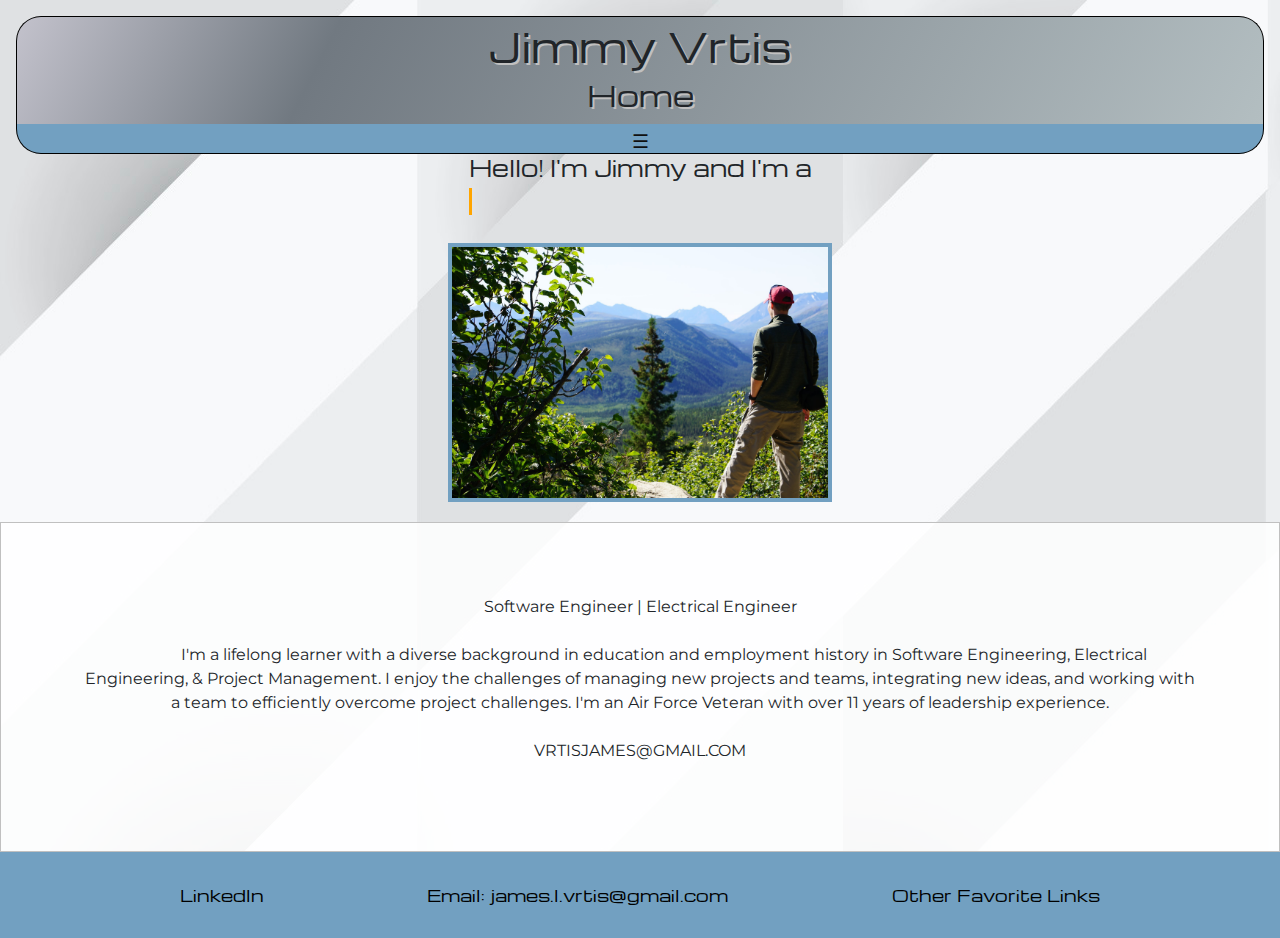
<file: index.html>
<!DOCTYPE html>
<html lang="en">
<head>
    <meta charset="UTF-8">
    <meta http-equiv="X-UA-Compatible" content="IE=edge">
    <meta name="viewport" content="width=device-width, initial-scale=1.0">
    <link rel="stylesheet" href="https://cdn.jsdelivr.net/npm/bootstrap@4.3.1/dist/css/bootstrap.min.css" integrity="sha384-ggOyR0iXCbMQv3Xipma34MD+dH/1fQ784/j6cY/iJTQUOhcWr7x9JvoRxT2MZw1T" crossorigin="anonymous">
    <script src="https://code.jquery.com/jquery-3.3.1.slim.min.js" integrity="sha384-q8i/X+965DzO0rT7abK41JStQIAqVgRVzpbzo5smXKp4YfRvH+8abtTE1Pi6jizo" crossorigin="anonymous"></script>
    <link rel="stylesheet" href="home.css">
    <script src="https://code.jquery.com/jquery-3.2.1.min.js"
    integrity="sha256-hwg4gsxgFZhOsEEamdOYGBf13FyQuiTwlAQgxVSNgt4="
    crossorigin="anonymous">


    </script>
    <script src="home.js"></script>
    <title>Home</title>
    <style> @import url('https://fonts.googleapis.com/css2?family=Michroma&display=swap');</style>
    <style>@import url('https://fonts.googleapis.com/css2?family=Montserrat:ital@1&display=swap');</style>
</head>
<body>

  <div id="container">
    <header>
      <h1>Jimmy Vrtis</h1>
      <h3>Home</h3>
    </header>

      <div id="navigation">
        <a href="#" class="navHomeButton"> &#9776; </a>
        <a href="index.html" class="navButton">Home</a>
        <a href="projects/projects.html" class="navButton">Projects</a>
        <!-- <a href="bio/bio.html" class="navButton">Contact Information</a> -->
        <a href="https://drive.google.com/file/d/1hvNHDxtfryfxd-T6IqgGPVznmlga_DrI/view?usp=share_link" class="navButton" target="_blank">Resume</a>
      </div>
      <div id="greetingsContainer">
        <h3 id="intro">Hello! I'm Jimmy and I'm a</h3>
        <h3 id="typed-out">Developer</h3>
      </div>
      <div id="img1">
        <img src="photo.jpg" alt="Photo of Me" class="photoMe">
      </div>


      <div id="aboutMe">
        
          <p>Software Engineer | Electrical Engineer
            
            I'm a lifelong learner with a diverse background in education and employment history in Software Engineering, Electrical Engineering, & Project Management. I enjoy the challenges of managing new projects and teams, integrating new ideas, and working with a team to efficiently overcome project challenges. I'm an Air Force Veteran with over 11 years of leadership experience.

VRTISJAMES@GMAIL.COM
          </p>
      </div>


    <!-- model text box -->
    <div id="model">
            <div id="modalText">
                <h3 id="coolLinks">Other cool links</h3>
                <p>My other hobby is Board Games:</p>
                <a href="https://boardgamegeek.com/" target="blank"> Board Game Geek </a>
                <p>Consistanly find myself using MATLAB for college: </p>
                <a href="https://www.mathworks.com/matlabcentral/answers/index" target="_blank"> MATLAB Answers </a>
                <p> My Github account: </p>
                <a href="https://github.com/vrtisjames1" target="_blank"> Github </a>
                <div id="closeBtn">
                        <a id="close" href="#">Close</a>
                </div>
            </div>
        </div>
        <!-- container end div -->
    </div>
    <div id="footerDiv">
            <footer id="footer">
              <a href="https://www.linkedin.com/in/james-vrtis-677913154" class="footerButton" target="_blank">LinkedIn</a>
              <a class="footerButton">Email: james.l.vrtis@gmail.com</a>
              <a href="#" class="frequent footerButton">Other Favorite Links</a>
            </footer>
    </div>
</body>
</file>
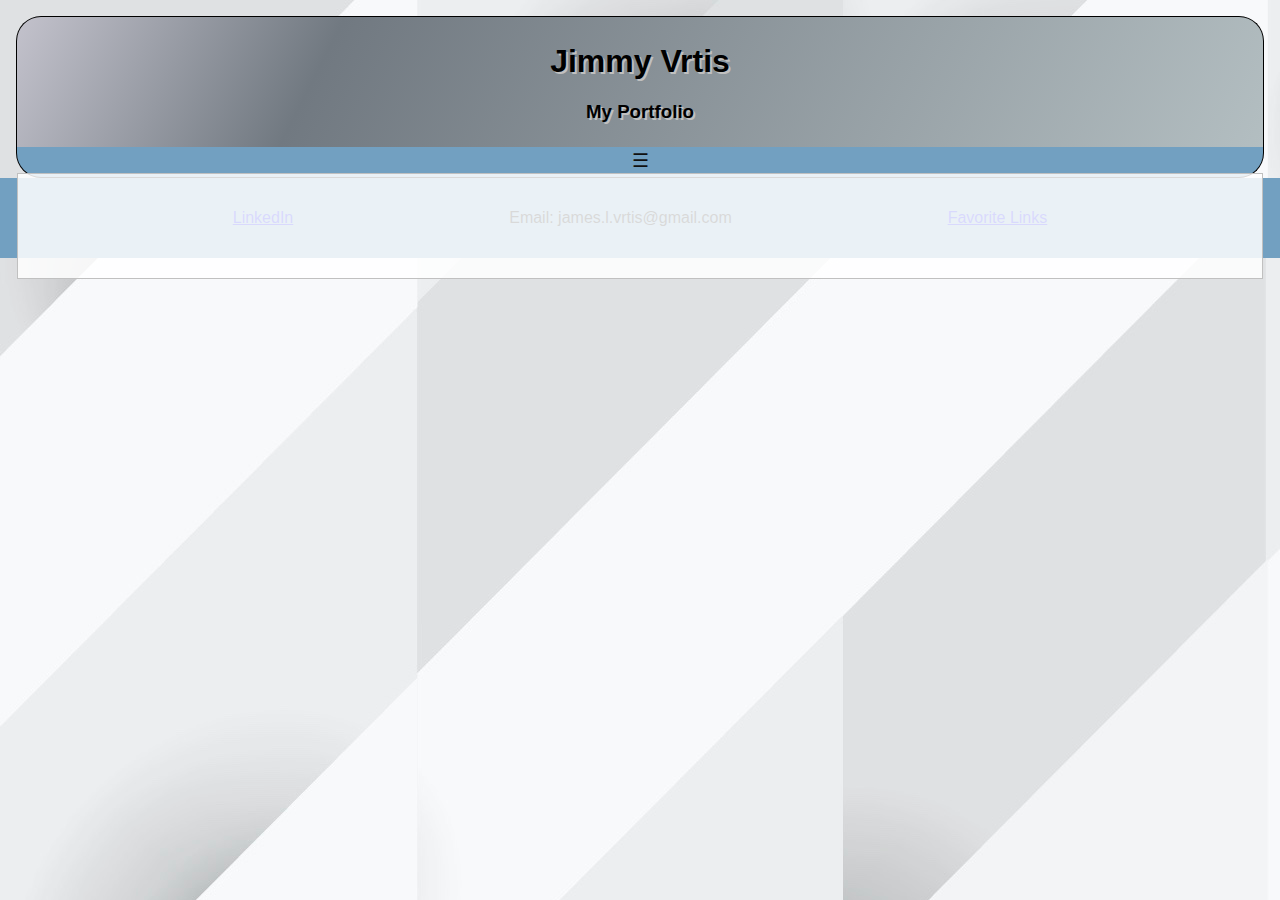
<file: home.html>
<!DOCTYPE html>
<html lang="en">
<head>
    <meta charset="UTF-8">
    <meta http-equiv="X-UA-Compatible" content="IE=edge">
    <meta name="viewport" content="width=device-width, initial-scale=1.0">
    <link rel="stylesheet" href="home.css">
    <script src="https://code.jquery.com/jquery-3.2.1.min.js"
    integrity="sha256-hwg4gsxgFZhOsEEamdOYGBf13FyQuiTwlAQgxVSNgt4="
    crossorigin="anonymous">
    </script>
    <script src="home.js"></script>
    <title>Home</title>
</head>
<body>
  <header>
    <h1>Jimmy Vrtis</h1>
    <h3>My Portfolio</h3>
  </header>
  <div id="container">

      <div id="navigation">
        <a href="#" class="navHomeButton"> &#9776; </a>
        <a href="home.html" class="navButton">Home</a>
        <a href="projects/projects.html" class="navButton">Projects</a>
        <a href="bio/bio.html" class="navButton">Bio</a>

        <div id="aboutMe">
          <p>
        </div>

      </div>
      <div id="footerDiv">
        <footer id="footer">
          <a href="https://www.linkedin.com/in/james-vrtis-677913154" class="fotterButton">LinkedIn</a>
          <a class="fotterButton">Email: james.l.vrtis@gmail.com</a>
          <a href="bio/bio.html" class="fotterButton">Favorite Links</a>
        </footer>
    </div>
  </div>



</body>
</file>
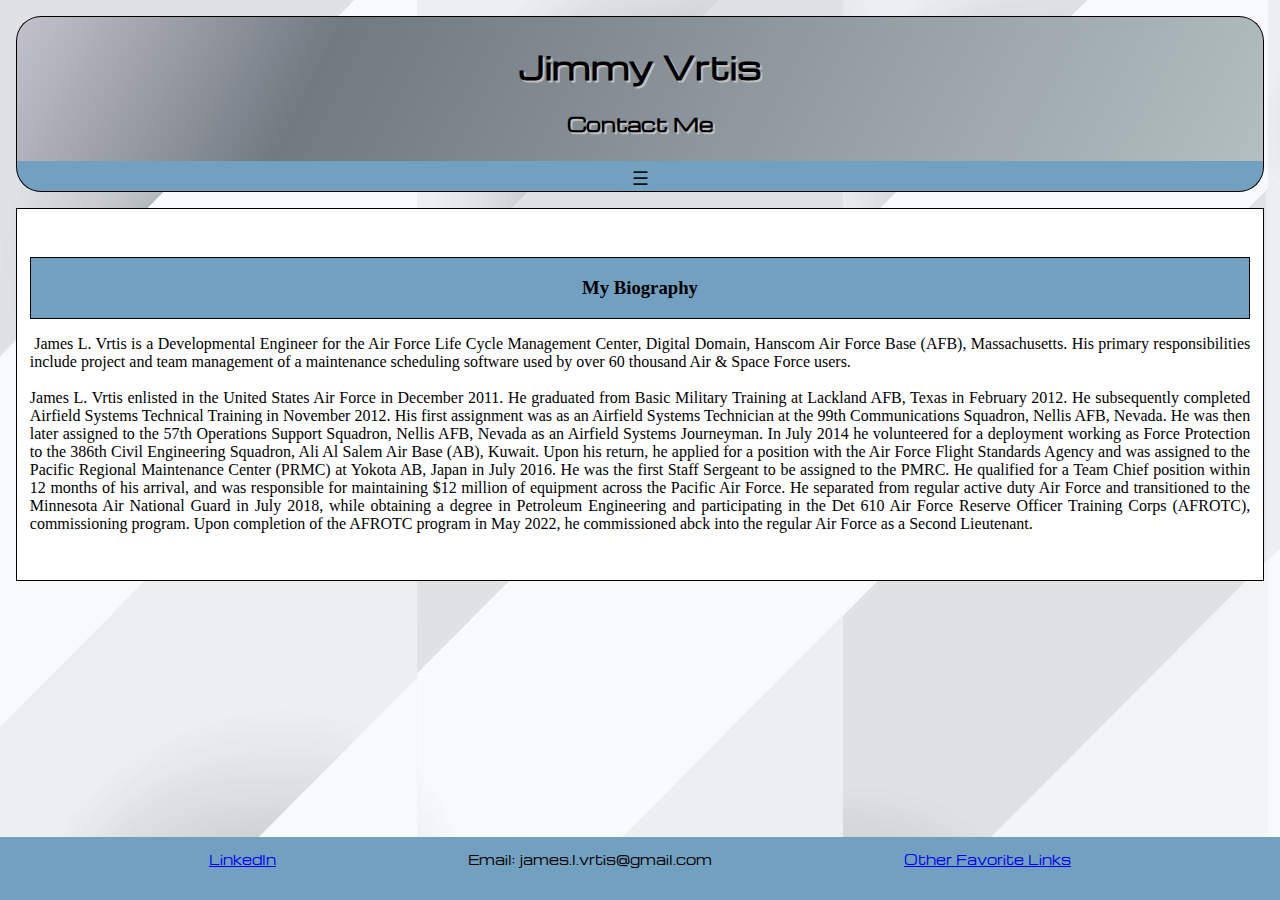
<file: bio/bio.html>
<!DOCTYPE html>
<html lang="en">
<head>
    <meta charset="UTF-8">
    <meta http-equiv="X-UA-Compatible" content="IE=edge">
    <meta name="viewport" content="width=device-width, initial-scale=1.0">
    <link rel="stylesheet" href="bio.css">
    <script src="https://code.jquery.com/jquery-3.2.1.min.js"
    integrity="sha256-hwg4gsxgFZhOsEEamdOYGBf13FyQuiTwlAQgxVSNgt4="
    crossorigin="anonymous">
    </script>
    <script src="bio.js"></script>
        <style> @import url('https://fonts.googleapis.com/css2?family=Michroma&display=swap');</style>
    <title>Bio</title>
</head>
<body>
  <header>
    <h1>Jimmy Vrtis</h1>
    <h3>Contact Me</h3>
  </header>
  <div id="container">

      <div id="navigation">
        <a href="#" class="navHomeButton"> &#9776; </a>
        <a href="../index.html" class="navButton">Home</a>
        <a href="../projects/projects.html" class="navButton">Projects</a>
        <a href="bio.html" class="navButton">Contact Information</a>
        <a href="https://drive.google.com/file/d/1hvNHDxtfryfxd-T6IqgGPVznmlga_DrI/view?usp=share_link" class="navButton">Resume</a>
      </div>
      <div></div>
<div id="container2">
        <div id="myBio">
          <h3 id="bioHeading">My Biography</h3><p> James L. Vrtis is a Developmental Engineer for the Air Force Life Cycle Management Center, Digital Domain, Hanscom Air Force Base (AFB), Massachusetts. His primary responsibilities include project and team management of a maintenance scheduling software used by over 60 thousand Air & Space Force users.

James L. Vrtis enlisted in the United States Air Force in December 2011. He graduated from Basic Military Training at Lackland AFB, Texas in February 2012. He subsequently completed Airfield Systems Technical Training in November 2012. His first assignment was as an Airfield Systems Technician at the 99th Communications Squadron, Nellis AFB, Nevada. He was then later assigned to the 57th Operations Support Squadron, Nellis AFB, Nevada as an Airfield Systems Journeyman. In July 2014 he volunteered for a deployment working as Force Protection to the 386th Civil Engineering Squadron, Ali Al Salem Air Base (AB), Kuwait. Upon his return, he applied for a position with the Air Force Flight Standards Agency and was assigned to the Pacific Regional Maintenance Center (PRMC) at Yokota AB, Japan in July 2016. He was the first Staff Sergeant to be assigned to the PMRC. He qualified for a Team Chief position within 12 months of his arrival, and was responsible for maintaining $12 million of equipment across the Pacific Air Force. He separated from regular active duty Air Force and transitioned to the Minnesota Air National Guard in July 2018, while obtaining a degree in Petroleum Engineering and participating in the Det 610 Air Force Reserve Officer Training Corps (AFROTC), commissioning program. Upon completion of the AFROTC program in May 2022, he commissioned abck into the regular Air Force as a Second Lieutenant.
        </p></div>
  </div>

    <!-- model text box -->
    <div id="model">
            <div id="modalText">
                <h3 id="coolLinks">Other cool links</h3>
                <p>My other hobby is Board Games:</p>
                <a href="https://boardgamegeek.com/" target="blank"> Board Game Geek </a>
                <p>Consistanly find myself using MATLAB for college: </p>
                <a href="https://www.mathworks.com/matlabcentral/answers/index" target="_blank"> MATLAB Answers </a>
                <p> My Github account: </p>
                <a href="https://github.com/vrtisjames1" target="_blank"> Github </a>
                <div id="closeBtn">
                        <a id="close" href="#">Close</a>
                </div>
            </div>
        </div>

        <!-- container end div -->
  </div>
  <div id="footerDiv">
    <footer id="footer">
      <a href="https://www.linkedin.com/in/james-vrtis-677913154" class="fotterButton" target="_blank">LinkedIn</a>
      <a class="fotterButton">Email: james.l.vrtis@gmail.com</a>
      <a href="#" class="frequent">Other Favorite Links</a>
    </footer>
</div>
</body>
</file>
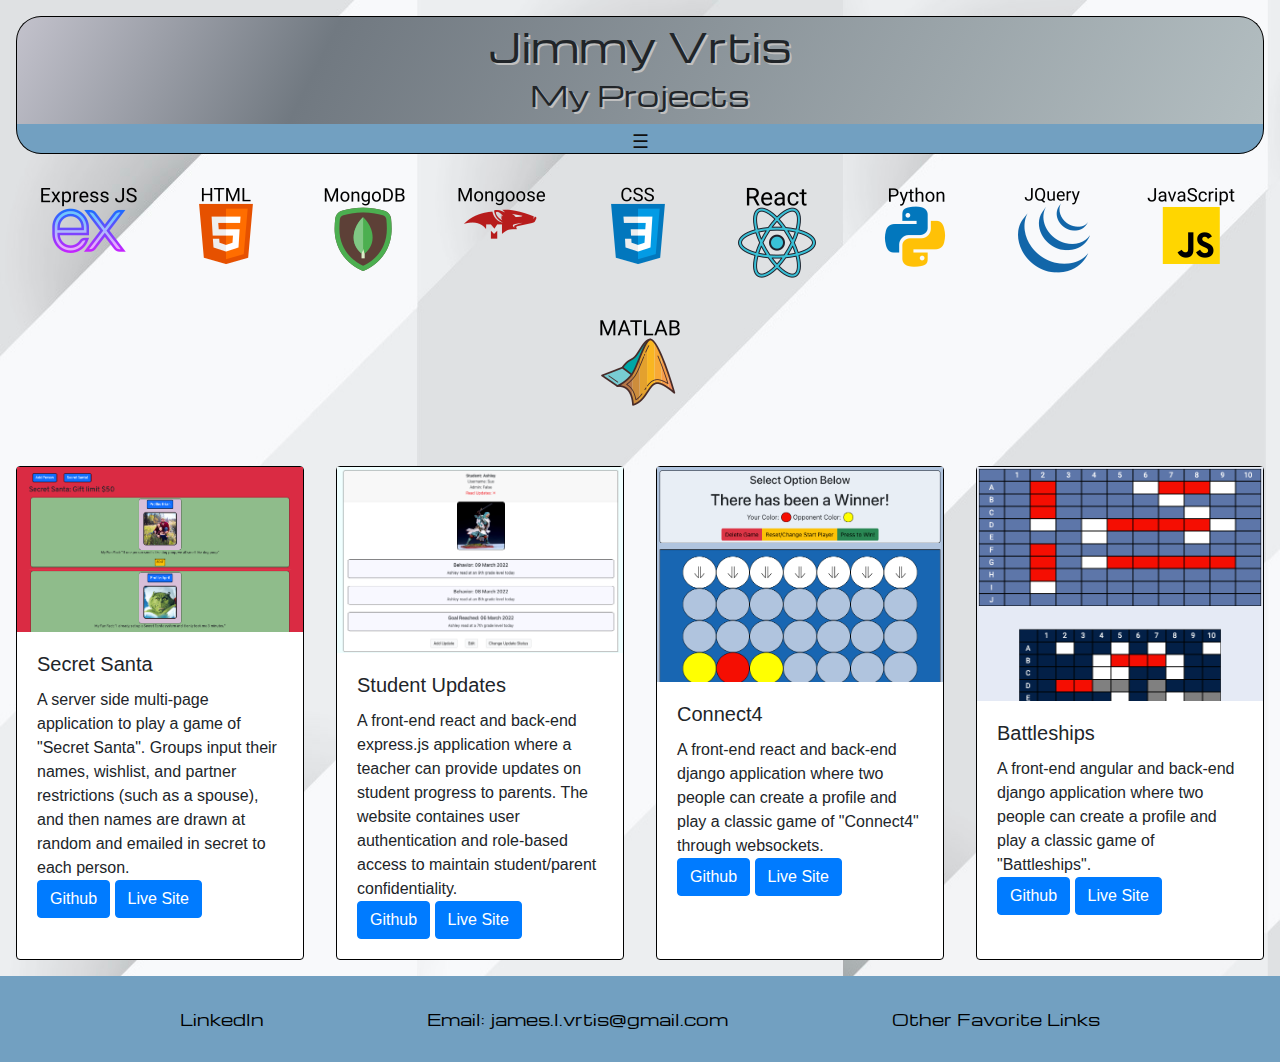
<file: projects/projects.html>
<!DOCTYPE html>
<html lang="en">
<head>
    <meta charset="UTF-8">
    <meta http-equiv="X-UA-Compatible" content="IE=edge">
    <meta name="viewport" content="width=device-width, initial-scale=1.0">
    <link rel="stylesheet" href="https://cdn.jsdelivr.net/npm/bootstrap@4.3.1/dist/css/bootstrap.min.css" integrity="sha384-ggOyR0iXCbMQv3Xipma34MD+dH/1fQ784/j6cY/iJTQUOhcWr7x9JvoRxT2MZw1T" crossorigin="anonymous">
    <script src="https://code.jquery.com/jquery-3.3.1.slim.min.js" integrity="sha384-q8i/X+965DzO0rT7abK41JStQIAqVgRVzpbzo5smXKp4YfRvH+8abtTE1Pi6jizo" crossorigin="anonymous"></script>
    <link rel="stylesheet" href="projects.css">
    <script src="https://code.jquery.com/jquery-3.2.1.min.js"
    integrity="sha256-hwg4gsxgFZhOsEEamdOYGBf13FyQuiTwlAQgxVSNgt4="
    crossorigin="anonymous">
    </script>
    <script src="projects.js"></script>
        <style> @import url('https://fonts.googleapis.com/css2?family=Michroma&display=swap');</style>
    <title>Projects</title>
</head>
<body>

<div id="container">
    <header>
      <h1>Jimmy Vrtis</h1>
      <h3>My Projects</h3>
    </header>

      <div id="navigation">
        <a href="#" class="navHomeButton"> &#9776; </a>
        <a href="../index.html" class="navButton">Home</a>
        <!-- <a href="projects.html" class="navButton">Projects</a> -->
        <a href="projects.html" class="navButton">Projects</a>
        <a href="https://drive.google.com/file/d/1hvNHDxtfryfxd-T6IqgGPVznmlga_DrI/view?usp=share_link" class="navButton" target="_blank">Resume</a>
      </div>  

    <div class="skills">
      <div class="skillsimg">
        <img src="skills/express.png" alt="santa"  class="card-img-top">
      </div>
      <div class="skillsimg">
        <img src="skills/html.png" alt="santa" class="skillsimg" class="card-img-top">
      </div>
      <div class="skillsimg">
        <img src="skills/mongodb.png" alt="santa" class="skillsimg" class="card-img-top">
      </div>
      <div class="skillsimg">
        <img src="skills/mongoose.png" alt="santa" class="skillsimg" class="card-img-top">
      </div>
      <div class="skillsimg">
        <img src="skills/css.png" alt="santa" class="skillsimg" class="card-img-top">
      </div>
      <div class="skillsimg">
        <img src="skills/react.png" alt="santa" class="skillsimg" class="card-img-top">
      </div>
      <div class="skillsimg">
        <img src="skills/python.png" alt="santa" class="skillsimg" class="card-img-top">
      </div>
      <div class="skillsimg">
        <img src="skills/jquery.png" alt="santa" class="skillsimg" class="card-img-top">
      </div>
      <div class="skillsimg">
        <img src="skills/javascript.png" alt="santa" class="skillsimg" class="card-img-top">
      </div>
      <div class="skillsimg">
        <img src="skills/matlab.png" alt="santa" class="skillsimg" class="card-img-top">
      </div>
    </div>

    <div class=" projects-container">
        <div class="card" style="width: 18rem;">
            <img src="images/secretsanta.jpg" alt="santa" class="secretsanta numImage" class="card-img-top">
          <div class="card-body">
            <h5 class="card-title">Secret Santa</h5>
            <div>
              <p class="card-text">A server side multi-page application to play a game of "Secret Santa". Groups input their names, wishlist, and partner restrictions (such as a spouse), and then names are drawn at random and emailed in secret to each person.</p>
            </div>
            <div class="cardbtn">
              <a href="https://github.com/vrtisjames1/app" class="btn btn-primary proj-links" target="_blank">Github</a>
              <a href="https://ancient-bastion-28884.herokuapp.com/" class="btn btn-primary proj-links" target="_blank">Live Site</a>
            </div>
        </div>
      </div>

      <div class="card" style="width: 18rem;">
          <img src="images/teacher.jpg" alt="santa" class="secretsanta numImage" class="card-img-top">
        <div class="card-body">
          <h5 class="card-title">Student Updates</h5>
          <div>
            <p class="card-text">A front-end react and back-end express.js application where a teacher can provide updates on student progress to parents. The website containes user authentication and role-based access to maintain student/parent confidentiality.</p>
          </div>
          <div class="cardbtn">
            <a href="https://github.com/vrtisjames1/Proj3_App" class="btn btn-primary proj-links" target="_blank">Github</a>
            <a href="https://studentupdate.netlify.app/" class="btn btn-primary proj-links" target="_blank">Live Site</a>
          </div>
        </div>
      </div>

      <div class="card" style="width: 18rem;">
        <img src="images/connect45.jpg" alt="santa" class="secretsanta numImage" class="card-img-top">
      <div class="card-body">
        <h5 class="card-title">Connect4</h5>
        <div>
          <p class="card-text">A front-end react and back-end django application where two people can create a profile and play a classic game of "Connect4" through websockets.</p>
        </div>
        <div class="cardbtn">
          <a href="https://github.com/vrtisjames1/connect4_frontend" class="btn btn-primary proj-links" target="_blank">Github</a>
          <a href="https://connect4unit4.herokuapp.com/" class="btn btn-primary proj-links" target="_blank">Live Site</a>
        </div>
    </div>
  </div>

  <div class="card" style="width: 18rem;">
    <img src="images/battleships.jpg" alt="santa" class="secretsanta numImage" class="card-img-top">
  <div class="card-body">
    <h5 class="card-title">Battleships</h5>
    <div>
      <p class="card-text">A front-end angular and back-end django application where two people can create a profile and play a classic game of "Battleships".</p>
    </div>
    <div class="cardbtn">
      <a href="https://github.com/vrtisjames1/battleship" class="btn btn-primary proj-links" target="_blank">Github</a>
      <a href="https://battleships123.netlify.app/" class="btn btn-primary proj-links" target="_blank">Live Site</a>
    </div>
  </div>
</div>

</div>

    <!-- model text box -->
    <div id="model">
            <div id="modalText">
                <h3 id="coolLinks">Other cool links</h3>
                <p>My other hobby is Board Games:</p>
                <a href="https://boardgamegeek.com/" target="blank"> Board Game Geek </a>
                <p>Consistanly find myself using MATLAB for college: </p>
                <a href="https://www.mathworks.com/matlabcentral/answers/index" target="_blank"> MATLAB Answers </a>
                <p> My Github account: </p>
                <a href="https://github.com/vrtisjames1" target="_blank"> Github </a>
                <div id="closeBtn">
                        <a id="close" href="#">Close</a>
                </div>
            </div>
        </div>

  </div>
  <div id="footerDiv">
          <footer id="footer">
            <a href="https://www.linkedin.com/in/james-vrtis-677913154" class="footerButton" target="_blank">LinkedIn</a>
            <a class="fotterButton">Email: james.l.vrtis@gmail.com</a>
            <a href="#" class="frequent footerButton">Other Favorite Links</a>
          </footer>
    </div>
        <!-- container end div -->
</body>
</file>
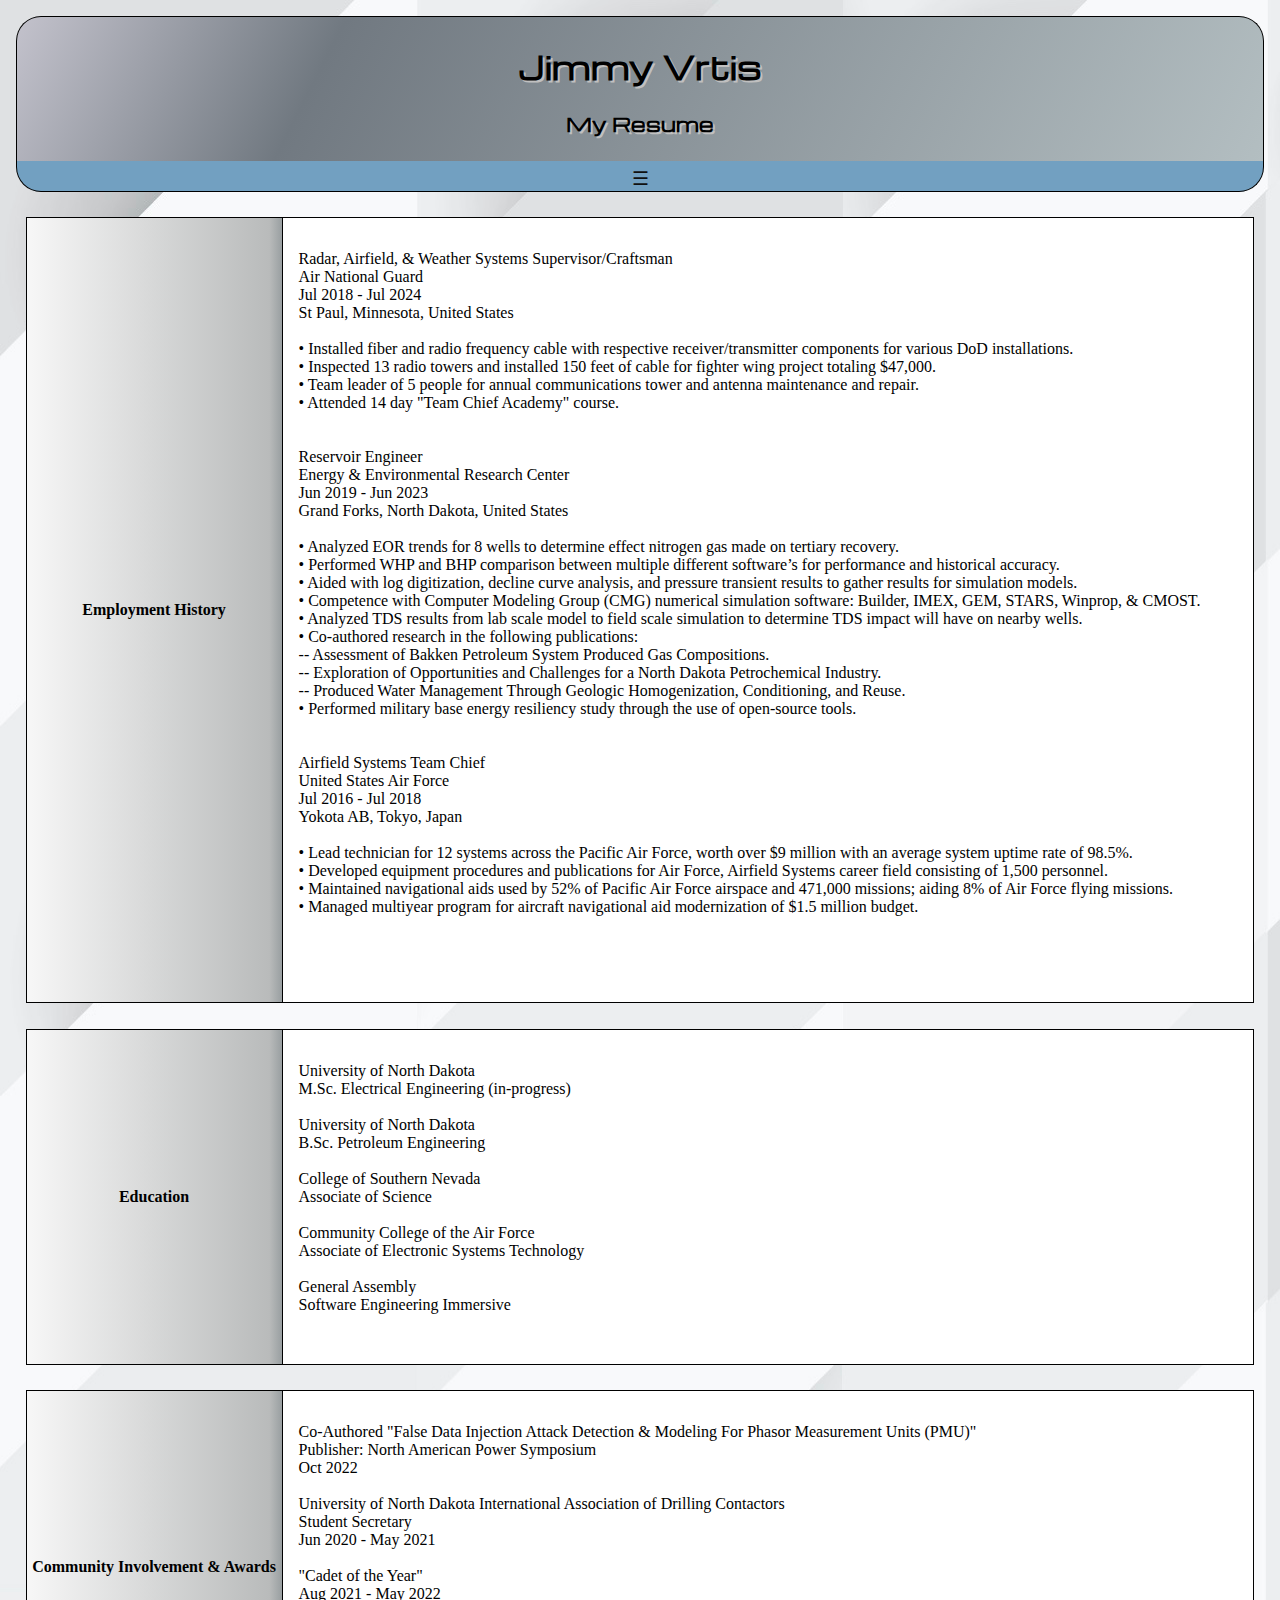
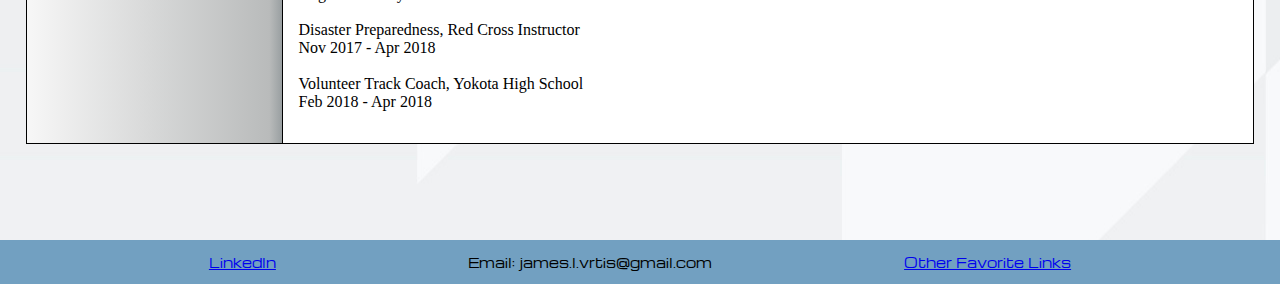
<file: resume/resume.html>
<!DOCTYPE html>
<html lang="en">
<head>
    <meta charset="UTF-8">
    <meta http-equiv="X-UA-Compatible" content="IE=edge">
    <meta name="viewport" content="width=device-width, initial-scale=1.0">
    <link rel="stylesheet" href="resume.css">
    <script src="https://code.jquery.com/jquery-3.2.1.min.js"
    integrity="sha256-hwg4gsxgFZhOsEEamdOYGBf13FyQuiTwlAQgxVSNgt4="
    crossorigin="anonymous">
    </script>
    <script src="resume.js"></script>
        <style> @import url('https://fonts.googleapis.com/css2?family=Michroma&display=swap');</style>
    <title>Resume</title>
</head>
<body>
  <header>
    <h1>Jimmy Vrtis</h1>
    <h3>My Resume</h3>
  </header>
  <div id="container">

      <div id="navigation">
        <a href="#" class="navHomeButton"> &#9776; </a>
        <a href="../index.html" class="navButton">Home</a>
        <a href="../projects/projects.html" class="navButton">Projects</a>
        <a href="../bio/bio.html" class="navButton">Bio</a>
        <a href="resume.html" class="navButton">Resume</a>
      </div>

      <!-- employment container -->
      <div id="employment">
        <div id="empBox">
          <p class="empHeader">Employment History</p>
        </div>
        <div id="empText"><p class="empPara">Radar, Airfield, & Weather Systems Supervisor/Craftsman
Air National Guard
Jul 2018 - Jul 2024
St Paul, Minnesota, United States

• Installed fiber and radio frequency cable with respective receiver/transmitter components for various DoD installations.
• Inspected 13 radio towers and installed 150 feet of cable for fighter wing project totaling $47,000.
• Team leader of 5 people for annual communications tower and antenna maintenance and repair.
• Attended 14 day "Team Chief Academy" course.


Reservoir Engineer
Energy & Environmental Research Center
Jun 2019 - Jun 2023
Grand Forks, North Dakota, United States

• Analyzed EOR trends for 8 wells to determine effect nitrogen gas made on tertiary recovery.
• Performed WHP and BHP comparison between multiple different software’s for performance and historical accuracy.
• Aided with log digitization, decline curve analysis, and pressure transient results to gather results for simulation models.
• Competence with Computer Modeling Group (CMG) numerical simulation software: Builder, IMEX, GEM, STARS, Winprop, & CMOST.
• Analyzed TDS results from lab scale model to field scale simulation to determine TDS impact will have on nearby wells.
• Co-authored research in the following publications:
-- Assessment of Bakken Petroleum System Produced Gas Compositions.
-- Exploration of Opportunities and Challenges for a North Dakota Petrochemical Industry.
-- Produced Water Management Through Geologic Homogenization, Conditioning, and Reuse.
• Performed military base energy resiliency study through the use of open-source tools.


Airfield Systems Team Chief
United States Air Force
Jul 2016 - Jul 2018
Yokota AB, Tokyo, Japan

• Lead technician for 12 systems across the Pacific Air Force, worth over $9 million with an average system uptime rate of 98.5%.
• Developed equipment procedures and publications for Air Force, Airfield Systems career field consisting of 1,500 personnel.
• Maintained navigational aids used by 52% of Pacific Air Force airspace and 471,000 missions; aiding 8% of Air Force flying missions.
• Managed multiyear program for aircraft navigational aid modernization of $1.5 million budget.</p></div>
      </div>
      <!-- edu container -->
      <div id="education">
        <div id="eduBox">
          <p class="eduHeader">Education</p>
        </div>
        <div id="eduText"><p class="eduPara">University of North Dakota
M.Sc. Electrical Engineering (in-progress)

University of North Dakota
B.Sc. Petroleum Engineering

College of Southern Nevada
Associate of Science

Community College of the Air Force
Associate of Electronic Systems Technology

General Assembly
Software Engineering Immersive</p></div>
      </div>
      <!-- edu container -->
      <div id="community">
        <div id="comBox">
          <p class="comHeader">Community Involvement & Awards</p>
        </div>
        <div id="comText"><p class="comPara">Co-Authored "False Data Injection Attack Detection & Modeling For Phasor Measurement Units (PMU)"
Publisher: North American Power Symposium
Oct 2022

University of North Dakota International Association of Drilling Contactors
Student Secretary
Jun 2020 - May 2021

"Cadet of the Year"
Aug 2021 - May 2022

Disaster Preparedness, Red Cross Instructor
Nov 2017 - Apr 2018

Volunteer Track Coach, Yokota High School
Feb 2018 - Apr 2018</p></div>
      </div>

      <!-- button container -->
      <div id="button">
      </div>
      <!-- button container -->



    <!-- model text box -->
    <!-- model text box -->
    <div id="model">
            <div id="modalText">
                <h3 id="coolLinks">Other cool links</h3>
                <p>My other hobby is Board Games:</p>
                <a href="https://boardgamegeek.com/" target="blank"> Board Game Geek </a>
                <p>Consistanly find myself using MATLAB for college: </p>
                <a href="https://www.mathworks.com/matlabcentral/answers/index" target="_blank"> MATLAB Answers </a>
                <p> My Github account: </p>
                <a href="https://github.com/vrtisjames1" target="_blank"> Github </a>
                <div id="closeBtn">
                        <a id="close" href="#">Close</a>
                </div>
            </div>
        </div>
        <!-- container end div -->
  </div>
  <div id="footerDiv">
    <footer id="footer">
      <a href="https://www.linkedin.com/in/james-vrtis-677913154" class="fotterButton" target="_blank">LinkedIn</a>
      <a class="fotterButton">Email: james.l.vrtis@gmail.com</a>
      <a href="#" class="frequent">Other Favorite Links</a>
    </footer>
</div>


</body>
</file>
<file: home.css>
html, body {
  min-height: 100vh;
  max-width: 100%;
    background-image: url("background.jpg");
}

body {
  display: flex;
  flex-direction: column;
  margin: 0;
}

header {
  background: rgb(195,194,204);
  background: linear-gradient(117deg, rgba(195,194,204,1) 0%, rgba(113,121,129,1) 25%, rgba(179,190,193,1) 100%);
  padding: 0.5vh;
  text-align: center;
  border-radius: 25px 25px 0 0;
  text-shadow: 2px 2px silver;
  margin: 1em 1em 0 1em;
  border: 1px solid black;
  border-bottom: none;
  font-family: 'Michroma', sans-serif;
}

#container {
display: flex;
flex-direction: column;
flex-wrap: wrap;
overflow: auto;
height: 100%;
flex: 1 0 auto;
}

#navigation {
position: relative;
text-align: center;
flex-direction: column;
height: 30px;
 min-height: 20px;
 max-width: 100%;
 background-color: #72A0C1;
transition: 0.5s;
border-radius: 0 0 25px 25px;
margin: 0 1em 0 1em;
border: 1px solid black;
border-top: none;
}

#navigation:hover {
position: relative;
text-align: center;
flex-direction: column;
height: 30px;
 min-height: 20px;
 max-width: 100%;
 background: rgb(195,194,204);
 background: linear-gradient(117deg, rgba(195,194,204,1) 0%, rgba(113,121,129,1) 19%, rgba(179,190,193,1) 100%);
transition: 0.5s;
border-radius: 0 0 25px 25px;
margin: 0 1em 0 1em;
border: 1px solid black;
border-top: none;
}


.navHomeButton {
  padding: 0.1em;
  text-decoration: none;
  font-size: 1.2em;
  color: #101010;
  display: block;
  transition: 0.6s;
  font-family: 'Michroma', sans-serif;
}

.navButton {
  padding: 8px 8px 8px 8px;
  /* text-decoration: block; */
  font-size: 15px;
  color: #101010;
  display: none;
  transition: 0.6s;
  font-family: 'Michroma', sans-serif;
}
#img1 {
  display: flex;
  justify-content: center;
}

.photoMe {
  height: auto;
  width: 30%;
  margin: 20px;
  border: 0.3em solid #72A0C1;
}

#footerDiv {
  flex: 1;
  display: flex;
  flex-wrap: wrap;
  justify-content: space-evenly;
  max-height: 7vh;
}

.footerButton{
  color: black;
}
#footer {
  display: flex;
  flex-wrap: wrap;
  justify-content: space-evenly;
  flex-direction: row;
  height: auto;
  width:100%;
  border: 4px solid #72A0C1;
  background-color: #72A0C1;
  padding: 3vh 1vw;
  color:white;
  color: black;
  font-family: 'Michroma', sans-serif;
  font-size: 1em;
}

@media only screen and (max-width: 600px) {
  #footer {
    display: flex;
    flex-direction: column;
    align-items: center;
    font-size: 1em;
    gap:0.2em;
    height: auto;
    width:100%;
    border: 1px solid #72A0C1;
    background-color: #72A0C1;
    color:white;
    color: black;
    font-family: 'Michroma', sans-serif;
  }
}

/* Home page CSS */
#intro {
  font-size: 1.4rem;
}

#greetingsContainer {
  display: flex;
  display: inline-block;
  text-align: center;
  margin: auto;
  width: auto;
  font-family: 'Michroma', sans-serif;
}

#typed-out{
    overflow: hidden;
    border-right: .15em solid orange;
    white-space: nowrap;
    font-size: 1.4rem;
    position: relative;
    width: 0%;
    animation: typing 4s forwards;
    animation-delay: 1s;
}

 @keyframes typing {
  from { width: 0% }
  to { width: 100% }
}

#greetings {
  text-align: center;
}

#aboutMe {
  flex: 1;
  position: relative;
  white-space: pre-wrap;
  text-align: center;
  padding: 5em;
  border: 0.1px solid silver;
  padding: 0 5em 0 5em;
  background-color: rgba(255,255,255,0.85);
  font-family: 'Montserrat', sans-serif;
}

@media only screen and (max-width: 600px) {
  #aboutMe {
    flex: 1;
    position: relative;
    margin: 0 0.2em 5em 0.2em;
    border: 1px solid black;
    padding: 0.4em;
    background-color: white;
  }
}

/* Model design */
#model {
  display: none;
  background-color: rgba(255,255,255,0.4);
  top: 0;
  left: 0;
  height: 100%;
  width: 100%;
  z-index: 1;
  overflow: auto;
  position: fixed;
}

#modalText {
  background-color: white;
  height: 350px;
  width: 550px;
  margin: auto;
  padding: 15px;
  margin-top: 15%;
  border-radius: 25px;
  border: 2px solid black;
  box-shadow: 3px 3px black;
}
@media only screen and (max-width: 600px) {
  #modalText {
    background-color: white;
    height: 400px;
    width: 90%;
    margin: auto;
    padding: 15px;
    margin-top: 15%;
    border-radius: 25px;
    border: 1px solid black;
    box-shadow: 3px 3px black;
  }

  #intro, #typed-out {
    font-size: 1em;
  }
}

#closeBtn {
  margin-top: 3em;
  text-align: right;
}
</file>
<file: bio/bio.css>
html, body {
  min-height: 100vh;
  max-width: 100%;
    background-image: url("../background.jpg");
}

body {
  display: flex;
  flex-direction: column;
  margin: 0;
}

header {
  background: rgb(195,194,204);
  background: linear-gradient(117deg, rgba(195,194,204,1) 0%, rgba(113,121,129,1) 25%, rgba(179,190,193,1) 100%);
  padding: 0.5vh;
  text-align: center;
  border-radius: 25px 25px 0 0;
  text-shadow: 2px 2px silver;
  margin: 1em 1em 0 1em;
  border: 1px solid black;
  border-bottom: none;
  font-family: 'Michroma', sans-serif;
}

#container {
display: flex;
flex-direction: column;
flex-wrap: wrap;
overflow: auto;
height: 100%;
flex: 1 0 auto;
padding: auto;
align-items: stretch;
}

#navigation {
position: relative;
text-align: center;
flex-direction: column;
height: 30px;
 min-height: 20px;
 max-width: 100%;
 background-color: #72A0C1;
transition: 0.5s;
border-radius: 0 0 25px 25px;
margin: 0 1em 0 1em;
border: 1px solid black;
border-top: none;

}

#navigation:hover {
position: relative;
text-align: center;
flex-direction: column;
height: 30px;
 min-height: 20px;
 max-width: 100%;
 background: rgb(195,194,204);
 background: linear-gradient(117deg, rgba(195,194,204,1) 0%, rgba(113,121,129,1) 19%, rgba(179,190,193,1) 100%);
transition: 0.5s;
border-radius: 0 0 25px 25px;
margin: 0 1em 0 1em;
border: 1px solid black;
border-top: none;
}

.navHomeButton {
  padding: 0.1em;
  text-decoration: none;
  font-size: 1.2em;
  color: #101010;
  display: block;
  transition: 0.6s;
  font-family: 'Michroma', sans-serif;
}

.navButton {
  padding: 8px 8px 8px 8px;
  /* text-decoration: block; */
  font-size: 15px;
  color: #101010;
  display: none;
  transition: 0.6s;
  font-family: 'Michroma', sans-serif;
}

#footerDiv {
  flex: 1;
  display: flex;
  flex-wrap: wrap;
  justify-content: space-evenly;
  max-height: 7vh;
}
#footer {
  display: flex;
  flex-wrap: wrap;
  justify-content: space-evenly;
  flex-direction: row;
  height: auto;
  width:100%;
  border: 4px solid #72A0C1;
  background-color: #72A0C1;
  padding: 1vh 1vw;
  color:white;
  color: black;
  font-family: 'Michroma', sans-serif;
  font-size: 0.8em;
}

@media only screen and (max-width: 600px) {
  #footer {
    display: flex;
    flex-direction: column;
    align-items: center;
    font-size: 0.6em;
    gap:0.2em;
    height: auto;
    width:100%;
    border: 1px solid #72A0C1;
    background-color: #72A0C1;
    color:white;
    color: black;
    font-family: 'Michroma', sans-serif;
  }
}

.footer {
}

/* Home page CSS */
#container2 {
  display: flex;
  margin: 1em 0 1em 0;
  position: relative;
  height: 100%;
}
#bioHeading {
  text-align: center;
  border: 1px solid black;
  background-color: white;
  margin: 0;
  padding: 1em;
  color: black;
  background-color: #72A0C1;
}

#myBio {
  flex: 1;
  position: relative;
  margin: 0 1em 4em 1em;
  border: 1px solid black;
  padding: 0.8em;
  background-color: white;
  white-space: pre-wrap;
  text-align: justify;
}
@media only screen and (max-width: 600px) {
  #myBio {
    flex: 1;
    position: relative;
    margin: 0 0.2em 4em 0.2em;
    border: 1px solid black;
    padding: 0.5em;
    background-color: white;
  }
}

/* Model design */
#model {
  display: none;
  background-color: rgba(255,255,255,0.4);
  top: 0;
  left: 0;
  height: 100%;
  width: 100%;
  z-index: 1;
  overflow: auto;
  position: fixed;
}

#modalText {
  background-color: white;
  height: 350px;
  width: 550px;
  margin: auto;
  padding: 15px;
  margin-top: 15%;
  border-radius: 25px;
  border: 2px solid black;
  box-shadow: 3px 3px black;
}
@media only screen and (max-width: 600px) {
  #modalText {
    background-color: white;
    height: 400px;
    width: 90%;
    margin: auto;
    padding: 15px;
    margin-top: 15%;
    border-radius: 25px;
    border: 1px solid black;
    box-shadow: 3px 3px black;
  }
}

#closeBtn {
  margin-top: 3em;
  text-align: right;
}
</file>
<file: projects/projects.css>
html, body {
  min-height: 100vh;
  max-width: 100%;
    background-image: url("../background.jpg");
}

body {
  display: flex;
  flex-direction: column;
  margin: 0;

}

header {
  background: rgb(195,194,204);
  background: linear-gradient(117deg, rgba(195,194,204,1) 0%, rgba(113,121,129,1) 25%, rgba(179,190,193,1) 100%);
  padding: 0.5vh;
  text-align: center;
  border-radius: 25px 25px 0 0;
  text-shadow: 2px 2px silver;
  margin: 1em 1em 0 1em;
  border: 1px solid black;
  border-bottom: none;
  font-family: 'Michroma', sans-serif;
}

#container {
display: flex;
flex-direction: column;
flex-wrap: wrap;
overflow: auto;
height: 100%;
flex: 1 0 auto;
}

.projects-container{
  display: flex;
  flex-wrap: wrap;
  justify-content: space-evenly;
  gap: 1em;
  margin: 1em 0 1em 0;
  height: auto;
}



.skills{
  display: flex;
  justify-content: space-evenly;
  gap: 2em;
  flex-wrap: wrap;
  height: auto;
  margin: 2em;
}

.card{
  border: 1px solid black;
}

.numImage:hover {
  opacity: 0.5;
}

#navigation {
position: relative;
text-align: center;
flex-direction: column;
height: 30px;
 min-height: 20px;
 max-width: 100%;
 background-color: #72A0C1;
transition: 0.5s;
border-radius: 0 0 25px 25px;
margin: 0 1em 0 1em;
border: 1px solid black;
border-top: none;
}

#navigation:hover {
position: relative;
text-align: center;
flex-direction: column;
height: 30px;
 min-height: 20px;
 max-width: 100%;
 background: rgb(195,194,204);
 background: linear-gradient(117deg, rgba(195,194,204,1) 0%, rgba(113,121,129,1) 19%, rgba(179,190,193,1) 100%);
transition: 0.5s;
border-radius: 0 0 25px 25px;
margin: 0 1em 0 1em;
border: 1px solid black;
border-top: none;
}

.navHomeButton {
  padding: 0.1em;
  text-decoration: none;
  font-size: 1.2em;
  color: #101010;
  display: block;
  transition: 0.6s;
  font-family: 'Michroma', sans-serif;
}

.navButton {
  padding: 8px 8px 8px 8px;
  /* text-decoration: block; */
  font-size: 15px;
  color: #101010;
  display: none;
  transition: 0.6s;
  font-family: 'Michroma', sans-serif;
}
#footerDiv {
  flex: 1;
  display: flex;
  flex-wrap: wrap;
  justify-content: space-evenly;
  max-height: 7vh;
  height: 7vh;
}

.footerButton{
  color: black;
}

#footer {
  display: flex;
  flex-wrap: wrap;
  justify-content: space-evenly;
  flex-direction: row;
  height: auto;
  width:100%;
  border: 4px solid #72A0C1;
  background-color: #72A0C1;
  padding: 3vh 1vw;
  color:white;
  color: black;
  font-size: 1em;
  font-family: 'Michroma', sans-serif;
}

@media only screen and (max-width: 600px) {
  #footer {
    display: flex;
    flex-direction: column;
    align-items: center;
    font-size: 1em;
    gap:0.2em;
    height: auto;
    width:100%;
    border: 1px solid #72A0C1;
    background-color: #72A0C1;
    color:white;
    color: black;
    font-family: 'Michroma', sans-serif;
  }
}



/* ////////////// */
#carousel {
  display: flex;
  justify-content: space-between;
  align-items: flex-start;
  align-content: space-between;
  padding: 0 2em 2em 2em;
  max-width: 60%;
  margin: 0 auto 5em auto;
  padding-bottom: 1em;
}

#carouselImages img {
  display: none;
  align-content: center;
  margin: none;
}

#carouselImages img:first-of-type {
  display: flex;
  max-height: 80%;
  max-width: 100%;
  align-items: center;
  /* margin: 1em; */
  border: 0.3em solid black;
}
/* Project text */
#projectHeader {
  display: flex;
  flex-direction: column;
  align-items: center;
  margin: 0.7em 0 0 0;
}

#projectDescription {
  font-size: 0.6em;
  width: 88%;
  justify-content: center;
  background-color: white;
  padding: 1em;
  border: 1px solid black;
}

/* arrow buttons */
.arrow {
  border: solid black;
  box-shadow: 0.2em 0.3em #fff0f5;
  border-width: 0 0.4em 0.4em 0;
  display: inline-block;
  padding: 1.5em;
  margin: 1em;
}

/* phone display */
@media (max-width: 600px) {
  #carousel {
    display: flex;
    justify-content: space-between;
    align-items: flex-start;
    padding: 0 2em 2em 2em;
    max-width: 900%;
    margin: 0 auto 0 auto;
    padding-bottom: 1em;
  }

  .arrow {
    border: solid black;
    border-width: 0 0.3em 0.3em 0;
    display: inline-block;
    padding: 0.6em;
  }

  #carouselImages img {
    max-width: 90%;
    display: none;
    justify-content: center;
    margin: auto;
  }

  .arrow:active {
    border: solid white;
  }
}
/* phone display */

@media (min-width: 600px) {
.arrow:hover {
  box-shadow: 0.2em 0.3em #A9A9A9;
  border: solid #ff4500;
  border-width: 0 0.4em 0.4em 0;
  display: inline-block;
  padding: 1.5em;
}
}
.right {
  /* transform: rotate(-45deg); */
  -webkit-transform: rotate(-45deg);
}

.left {
  /* transform: rotate(135deg); */
  -webkit-transform: rotate(135deg);
}
/* ////////////// */

/* .cardbtn{
  margin: 1em;
  position: absolute;
  left:    0;
  bottom:   0;
} */

/* Model design */


#model {
  display: none;
  background-color: rgba(255,255,255,0.4);
  top: 0;
  left: 0;
  height: 100%;
  width: 100%;
  z-index: 1;
  overflow: auto;
  position: fixed;
}

#modalText {
  background-color: white;
  height: 350px;
  width: 550px;
  margin: auto;
  padding: 15px;
  margin-top: 15%;
  border-radius: 25px;
  border: 2px solid black;
  box-shadow: 3px 3px black;
}

@media only screen and (max-width: 600px) {
  #modalText {
    background-color: white;
    height: 400px;
    width: 90%;
    margin: auto;
    padding: 15px;
    margin-top: 15%;
    border-radius: 25px;
    border: 1px solid black;
    box-shadow: 3px 3px black;
  }
}

#closeBtn {
  margin-top: 3em;
  text-align: right;
}
</file>
<file: resume/resume.css>
html, body {
  min-height: 100vh;
  max-width: 100%;
    background-image: url("../background.jpg");

}

body {
  display: flex;
  flex-direction: column;
  margin: 0;

}

header {
  background: rgb(195,194,204);
  background: linear-gradient(117deg, rgba(195,194,204,1) 0%, rgba(113,121,129,1) 25%, rgba(179,190,193,1) 100%);
  padding: 0.5vh;
  text-align: center;
  border-radius: 25px 25px 0 0;
  text-shadow: 2px 2px silver;
  margin: 1em 1em 0 1em;
  border: 1px solid black;
  border-bottom: none;
  font-family: 'Michroma', sans-serif;
}

#container {
display: flex;
flex-direction: column;
flex-wrap: wrap;
overflow: auto;
height: 100%;
flex: 1 0 auto;
}

#navigation {
position: relative;
text-align: center;
flex-direction: column;
height: 30px;
 min-height: 20px;
 max-width: 100%;
 background-color: #72A0C1;
transition: 0.5s;
border-radius: 0 0 25px 25px;
margin: 0 1em 0 1em;
border: 1px solid black;
border-top: none;

}

#navigation:hover {
position: relative;
text-align: center;
flex-direction: column;
height: 30px;
 min-height: 20px;
 max-width: 100%;
 background: rgb(195,194,204);
 background: linear-gradient(117deg, rgba(195,194,204,1) 0%, rgba(113,121,129,1) 19%, rgba(179,190,193,1) 100%);
transition: 0.5s;
border-radius: 0 0 25px 25px;
margin: 0 1em 0 1em;
border: 1px solid black;
border-top: none;
}

.navHomeButton {
  padding: 0.1em;
  text-decoration: none;
  font-size: 1.2em;
  color: #101010;
  display: block;
  transition: 0.6s;
  font-family: 'Michroma', sans-serif;
}

.navButton {
  padding: 8px 8px 8px 8px;
  /* text-decoration: block; */
  font-size: 15px;
  color: #101010;
  display: none;
  transition: 0.6s;
  font-family: 'Michroma', sans-serif;
}
#footerDiv {
  flex: 1;
  display: flex;
  flex-wrap: wrap;
  justify-content: space-evenly;
  max-height: 7vh;
}
#footer {
  display: flex;
  flex-wrap: wrap;
  justify-content: space-evenly;
  flex-direction: row;
  height: auto;
  width:100%;
  border: 4px solid #72A0C1;
  background-color: #72A0C1;
  padding: 1vh 1vw;
  color:white;
  color: black;
  font-family: 'Michroma', sans-serif;
  font-size: 0.8em;
}

@media only screen and (max-width: 600px) {
  #footer {
    display: flex;
    flex-direction: column;
    align-items: center;
    font-size: 0.6em;
    gap:0.2em;
    height: auto;
    width:100%;
    border: 1px solid #72A0C1;
    background-color: #72A0C1;
    color:white;
    color: black;
    font-family: 'Michroma', sans-serif;
  }
}

/* employment CSS */
#employment, #education, #community {

  margin-top: 1em;
  display: flex;
  border: 1px solid black;
  margin: 2% 2% 0 2%;
}

#empBox, #eduBox, #comBox {
  display: flex;
  align-items: center;
  justify-content: center;
  text-align: center;
  height: auto;
  max-width: 20%;
  min-width: 20%;
  flex-wrap: wrap;
  flex: 1;
  padding: 0.3em;
  font-weight: bold;
  background: rgb(247,247,247);
  background: linear-gradient(90deg, rgba(247,247,247,1) 0%, rgba(185,187,187,1) 95%, rgba(153,159,161,1) 100%);
  border-right: 1px solid black;
}


#empText, #eduText, #comText {
  width: 80%;
  flex-wrap: wrap;
  background-color: white;
  margin: 0;
  padding: 1em;
  white-space: pre-wrap;
  text-align: top;
}

@media only screen and (max-width: 600px) {
  #empBox, #eduBox, #comBox {
    display: flex;
    align-items: flex-start;
    justify-content: center;
    text-align: center;
    height: auto;
    width: 20%;
    flex-wrap: wrap;
    flex: 1;
    padding: 0.3em;
    font-weight: bold;
    background-color: #F9F6EE;
    border-right: 1px solid black;
    font-size: 0.8em;
  }
}

/* edit btn */
#button {
  display: flex;
  justify-content: center;
  margin: 1em 0 5em 0;
  gap: 1em;
}

/* Model design */
#model {
  display: none;
  background-color: rgba(255,255,255,0.4);
  top: 0;
  left: 0;
  height: 100%;
  width: 100%;
  z-index: 1;
  overflow: auto;
  position: fixed;
}

#modalText {
  background-color: white;
  height: 350px;
  width: 550px;
  margin: auto;
  padding: 15px;
  margin-top: 15%;
  border-radius: 25px;
  border: 2px solid black;
  box-shadow: 3px 3px black;
}
@media only screen and (max-width: 600px) {
  #modalText {
    background-color: white;
    height: 400px;
    width: 90%;
    margin: auto;
    padding: 15px;
    margin-top: 15%;
    border-radius: 25px;
    box-shadow: 3px 3px black;
  }
}

#closeBtn {
  margin-top: 3em;
  text-align: right;
}
</file>
